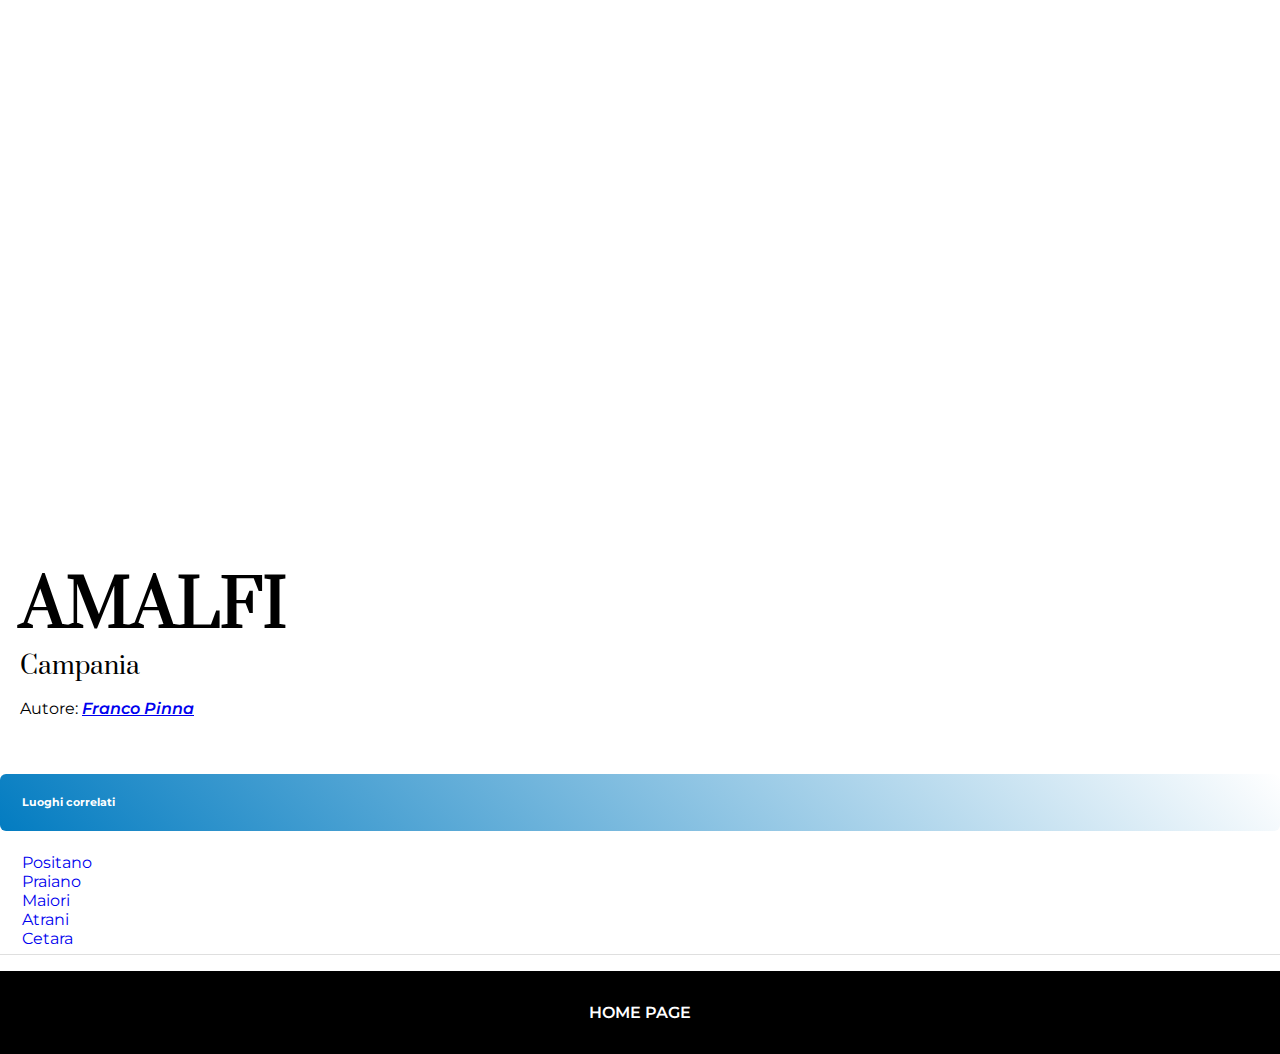
<file: CSS Basic/index.html>
<!DOCTYPE html>
<html lang="it">

<head>
    <meta charset="UTF-8">
    <meta name="viewport" content="width=device-width, initial-scale=1.0">
    <link rel="preconnect" href="https://fonts.googleapis.com">
    <link rel="preconnect" href="https://fonts.gstatic.com" crossorigin>
    <link
        href="https://fonts.googleapis.com/css2?family=Montserrat:ital,wght@0,100..900;1,100..900&family=Prata&display=swap"
        rel="stylesheet">
    <link href="https://fonts.googleapis.com/css2?family=Prata&display=swap" rel="stylesheet">
    <link rel="stylesheet" href="assets/css/style.css">
    <title>CSS Basic</title>
</head>

<body>
    <div class="main-section">
        <div class="image-container" style="background-image: url(https://www.sposincampania.it/wp-content/uploads/2020/07/Amalfi-Vista.png)"></div>
        <h1>AMALFI</h1>
        <h3>Campania</h3>
        <p>Autore: <a href="https://it.wikipedia.org/wiki/Franco_Pinna" target="_blank">Franco Pinna</a></p>
    </div>
    <div class="amalfi">
        <h6>Luoghi correlati</h6>
        <div>
            <ul>
                <li><a href="positano.html">Positano</a></li>
                <li><a href="praiano.html">Praiano</a></li>
                <li><a href="maiori.html">Maiori</a></li>
                <li><a href="atrani.html">Atrani</a></li>
                <li><a href="cetara.html">Cetara</a></li>
            </ul>
        </div>
    </div>
    <footer>
        <p><a href="index.html">HOME PAGE</a></p>
    </footer>
</body>

</html>
</file>
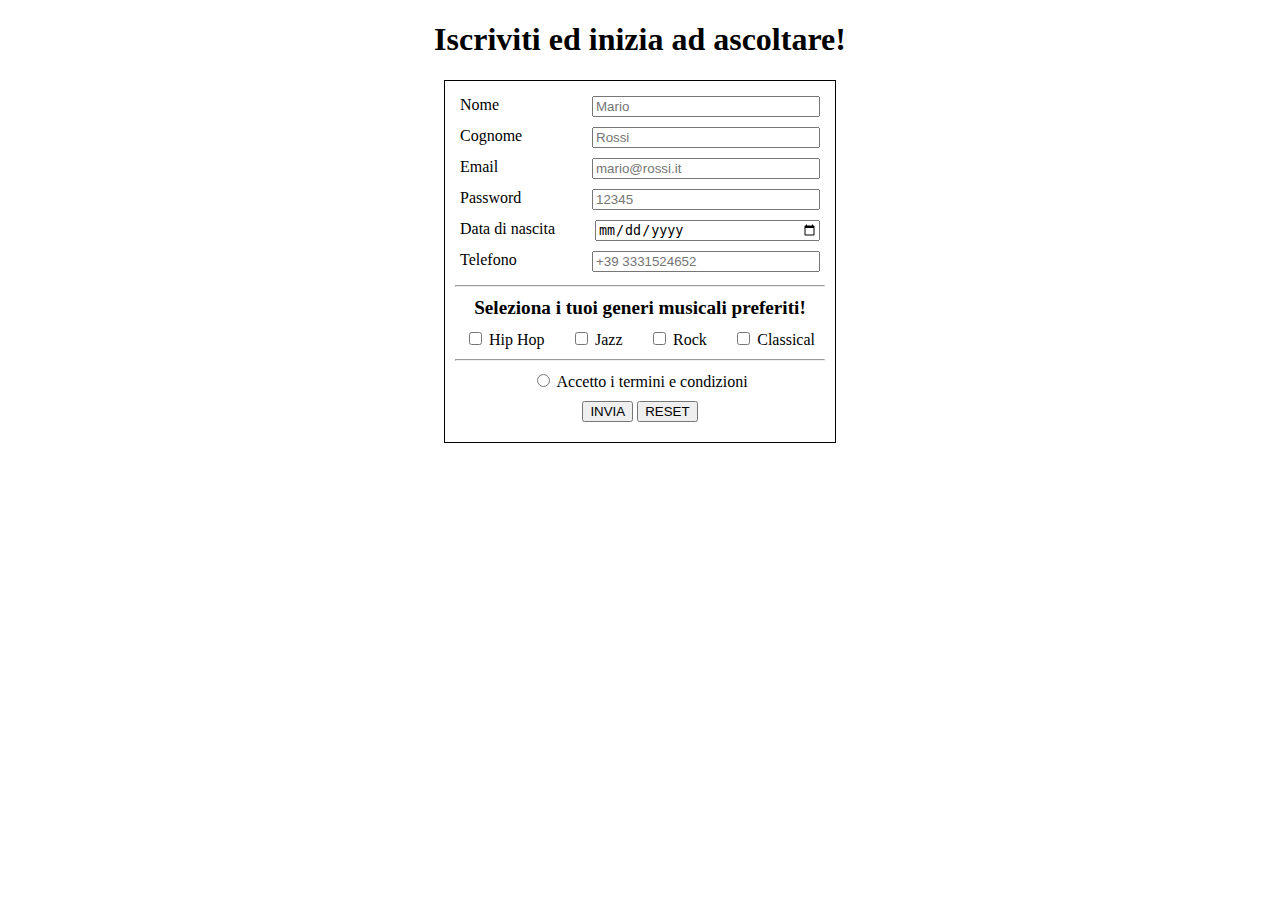
<file: Frontend Basic/index.html>
<!DOCTYPE html>
<html lang="it">

<head>
    <meta charset="UTF-8">
    <meta name="viewport" content="width=device-width, initial-scale=1.0">
    <link rel="stylesheet" href="assets/css/style.css">
    <title>Frontend Basic</title>
</head>

<body>
    <div>
        <h1>Iscriviti ed inizia ad ascoltare!</h1>
    </div>

    <div class="border">
        <form onsubmit="alert('Registrazione inviata!')">
            <div class="classicForm">
                <div>
                    <label for="nome">Nome</label>
                    <input type="text" id="nome" placeholder="Mario">
                </div>
                <div>
                    <label for="cognome">Cognome</label>
                    <input type="text" id="cognome" placeholder="Rossi">
                </div>
                <div>
                    <label for="email">Email</label>
                    <input type="email" id="email" placeholder="mario@rossi.it">
                </div>
                <div>
                    <label for="password">Password</label>
                    <input type="password" id="password" placeholder="12345">
                </div>
                <div>
                    <label for="dataDiNascita">Data di nascita</label>
                    <input type="date" id="dataDiNascita">
                </div>
                <div>
                    <label for="telefono">Telefono</label>
                    <input type="tel" id="telefono" placeholder="+39 3331524652">
                </div>
            </div>

            <hr>

            <div>
                <p>Seleziona i tuoi generi musicali preferiti!</p>
            </div>
            <div class="checkbox">
                <div>
                    <input type="checkbox" id="hiphop">
                    <label for="hiphop">Hip Hop</label>
                </div>
                <div>
                    <input type="checkbox" id="jazz">
                    <label for="jazz">Jazz</label>
                </div>
                <div>
                    <input type="checkbox" id="rock">
                    <label for="rock">Rock</label>
                </div>
                <div>
                    <input type="checkbox" id="classical">
                    <label for="classical">Classical</label>
                </div>
            </div>

            <hr>

            <div class="condizioni">
                <input type="radio" id="terminiECondizioni">
                <label for="terminiECondizioni">Accetto i termini e condizioni</label>
            </div>

            <div class="button">
                <button type="submit">INVIA</button>
                <button type="reset">RESET</button>
            </div>
        </form>
    </div>
</body>

</html>
</file>
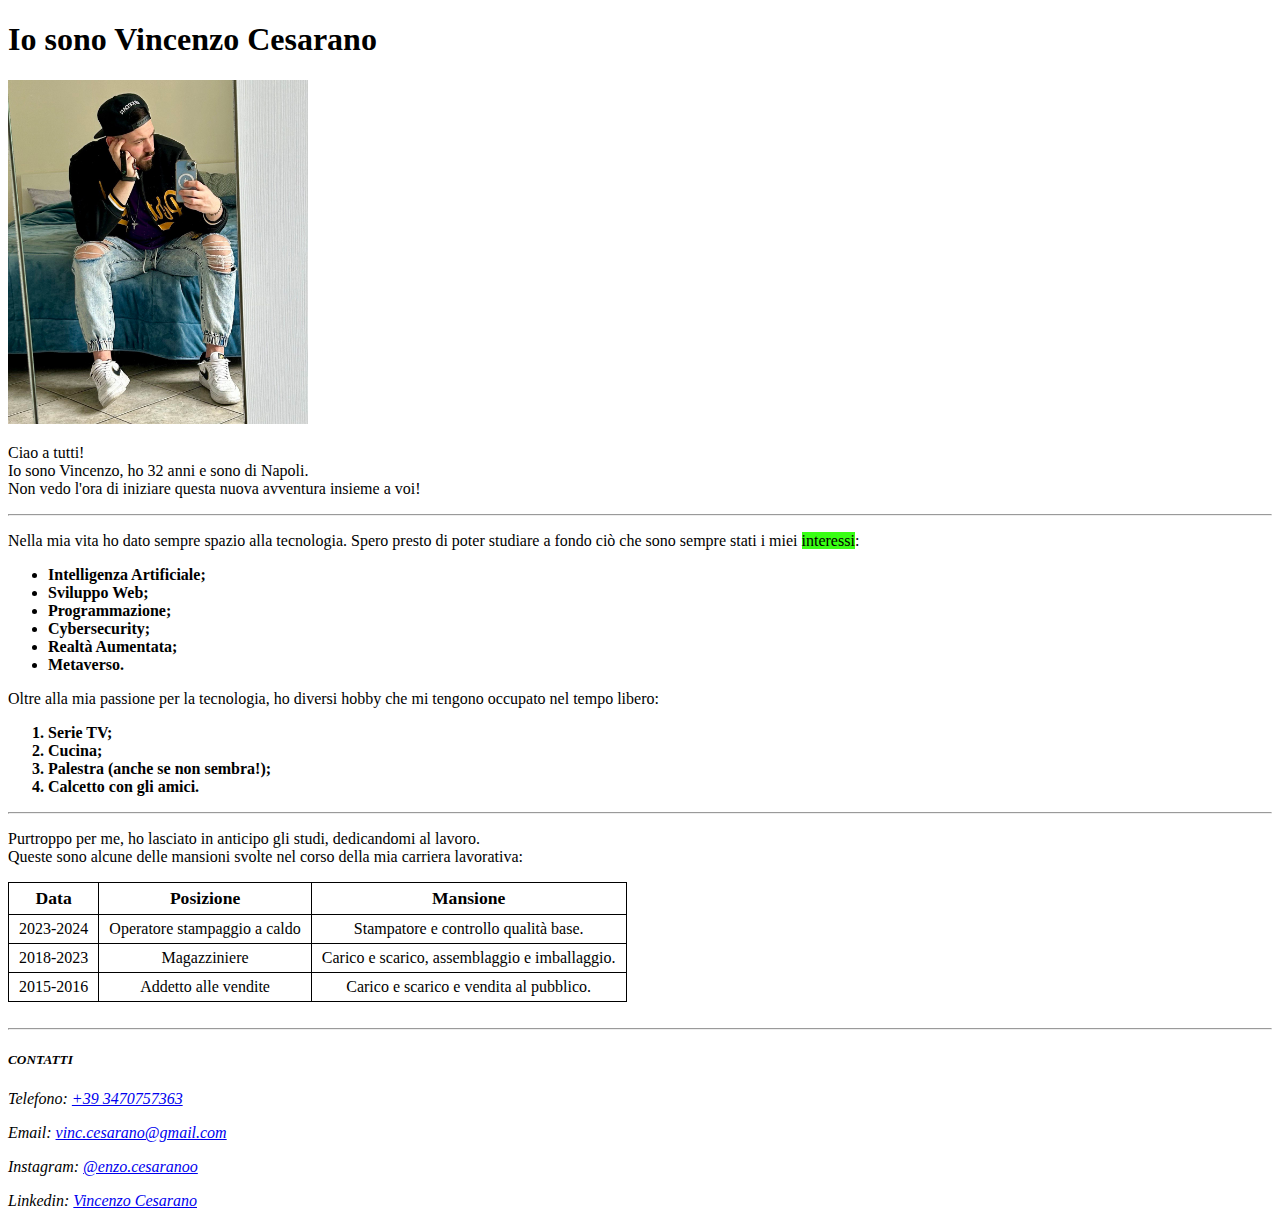
<file: HTML/index.html>
<!DOCTYPE html>
<html lang="it">

<head>
    <meta charset="UTF-8">
    <meta name="viewport" content="width=device-width, initial-scale=1.0">
    <link rel="stylesheet" href="assets/css/style.css">
    <title>La mia pagina di presentazione HTML</title>
</head>

<body>
    <div>
        <h1>Io sono Vincenzo Cesarano</h1>
        <img src="assets/images/photo_2024-05-09_20-35-04.jpg" alt="Vincenzo Cesarano" width="300px" />
        <p>Ciao a tutti! <br />Io sono Vincenzo, ho 32 anni e sono di Napoli.<br />Non vedo l'ora di iniziare questa
            nuova avventura insieme a voi!</p>
    </div>

    <hr>

    <div>
        <p>Nella mia vita ho dato sempre spazio alla tecnologia. Spero presto di poter studiare a fondo ciò che sono
            sempre stati i miei <span>interessi</span>:</p>
        <ul>
            <li>Intelligenza Artificiale;</li>
            <li>Sviluppo Web;</li>
            <li>Programmazione;</li>
            <li>Cybersecurity;</li>
            <li>Realtà Aumentata;</li>
            <li>Metaverso.</li>
        </ul>
    </div>

    <div>
        <p>Oltre alla mia passione per la tecnologia, ho diversi hobby che mi tengono occupato nel tempo libero:</p>
        <ol>
            <li>Serie TV;</li>
            <li>Cucina;</li>
            <li>Palestra (anche se non sembra!);</li>
            <li>Calcetto con gli amici.</li>
        </ol>
    </div>

    <hr>

    <div>
        <p>Purtroppo per me, ho lasciato in anticipo gli studi, dedicandomi al lavoro.<br/>Queste sono alcune delle mansioni svolte nel corso della mia carriera lavorativa:</p>
        <table>
            <thead>
                <tr>
                    <th>Data</th>
                    <th>Posizione</th>
                    <th>Mansione</th>
                </tr>
            </thead>

            <tbody>
                <tr>
                    <td>2023-2024</td>
                    <td>Operatore stampaggio a caldo</td>
                    <td>Stampatore e controllo qualità base.</td>
                </tr>

                <tr>
                    <td>2018-2023</td>
                    <td>Magazziniere</td>
                    <td>Carico e scarico, assemblaggio e imballaggio.</td>
                </tr>

                <tr>
                    <td>2015-2016</td>
                    <td>Addetto alle vendite</td>
                    <td>Carico e scarico e vendita al pubblico.</td>
                </tr>
            </tbody>
        </table>
    </div>
    
    <br/>
    <hr>

    <footer>
        <div>
            <address>
                <h5>
                    CONTATTI
                </h5>
                <p>Telefono: <a href="tel:+39-3470757363" title="Telefono">+39 3470757363</a>
                </p>
                <p>Email: <a href="mailto:vinc.cesarano@gmail.com"
                        title="email">vinc.cesarano@gmail.com</a></p>
                <p>Instagram: <a href="https://www.instagram.com/enzo.cesaranoo/" target="_blank">@enzo.cesaranoo</a></p>
                <p>Linkedin: <a href="https://www.linkedin.com/in/vincenzo-cesarano-6b2602252/" target="_blank">Vincenzo Cesarano</a></p>
            </address>
        </div>
    </footer>
</body>

</html>
</file>
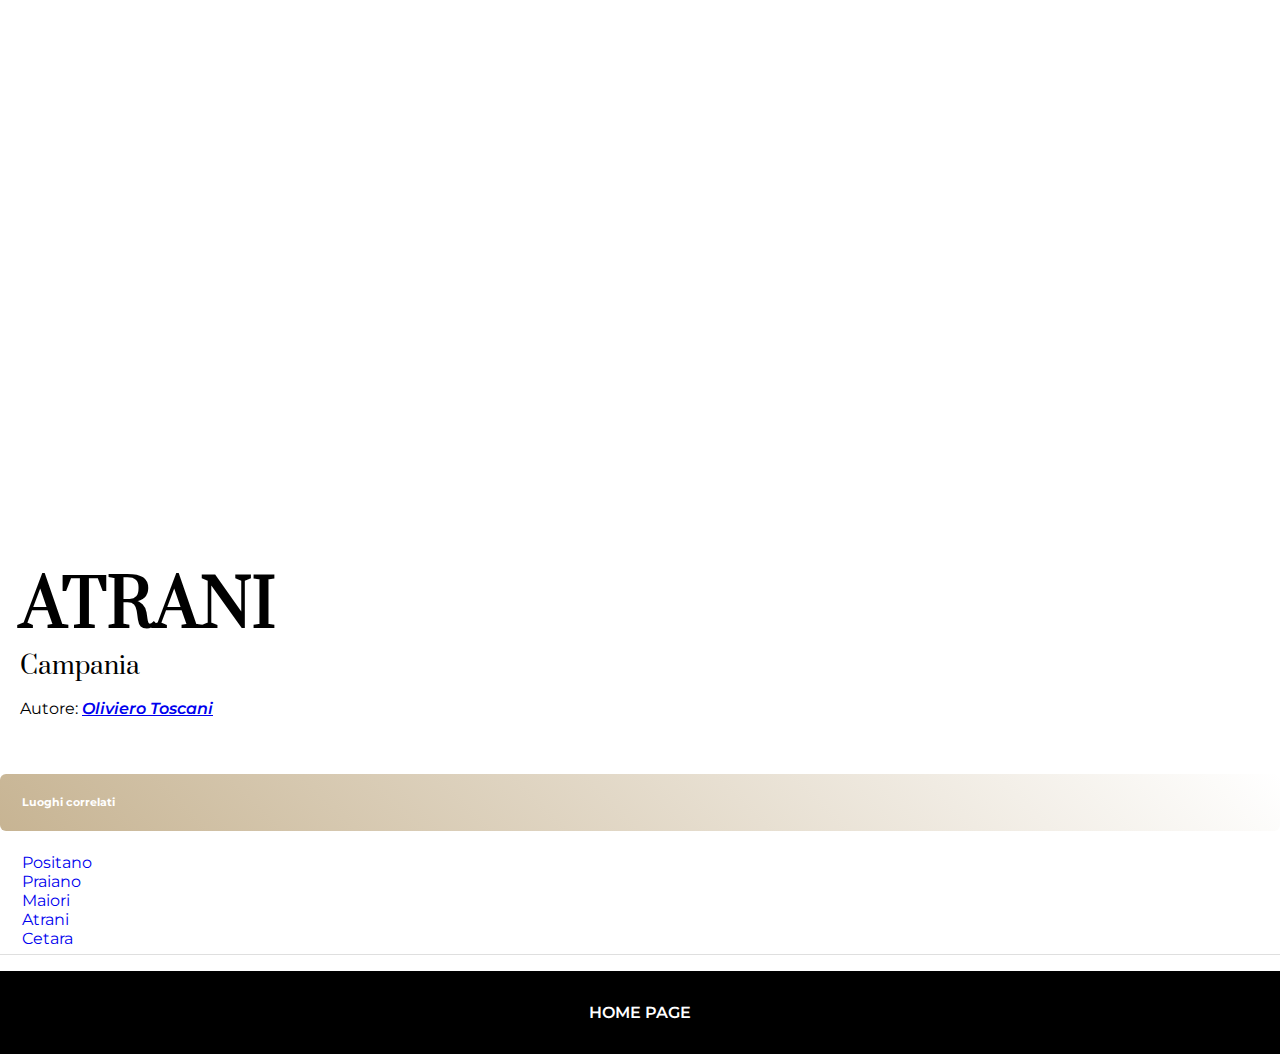
<file: CSS Basic/atrani.html>
<!DOCTYPE html>
<html lang="it">

<head>
    <meta charset="UTF-8">
    <meta name="viewport" content="width=device-width, initial-scale=1.0">
    <link rel="preconnect" href="https://fonts.googleapis.com">
    <link rel="preconnect" href="https://fonts.gstatic.com" crossorigin>
    <link
        href="https://fonts.googleapis.com/css2?family=Montserrat:ital,wght@0,100..900;1,100..900&family=Prata&display=swap"
        rel="stylesheet">
    <link href="https://fonts.googleapis.com/css2?family=Prata&display=swap" rel="stylesheet">
    <link rel="stylesheet" href="assets/css/style.css">
    <title>CSS Basic</title>
</head>

<body>
    <div class="main-section">
        <div class="image-container" style="background-image: url(https://cdn.images.ondaplatform.com/portals_articles/231/cover/atrani-amalfi-coast7.jpg?crop=smart&mt=1674552820&longSide=1000)"></div>
        <h1>ATRANI</h1>
        <h3>Campania</h3>
        <p>Autore: <a href="https://it.wikipedia.org/wiki/Oliviero_Toscani" target="_blank">Oliviero Toscani</a></p>
    </div>
    <div class="atrani">
        <h6>Luoghi correlati</h6>
        <div>
            <ul>
                <li><a href="positano.html">Positano</a></li>
                <li><a href="praiano.html">Praiano</a></li>
                <li><a href="maiori.html">Maiori</a></li>
                <li><a href="atrani.html">Atrani</a></li>
                <li><a href="cetara.html">Cetara</a></li>
            </ul>
        </div>
    </div>
    
    <footer>
        <p><a href="index.html">HOME PAGE</a></p>
    </footer>
</body>

</html>
</file>
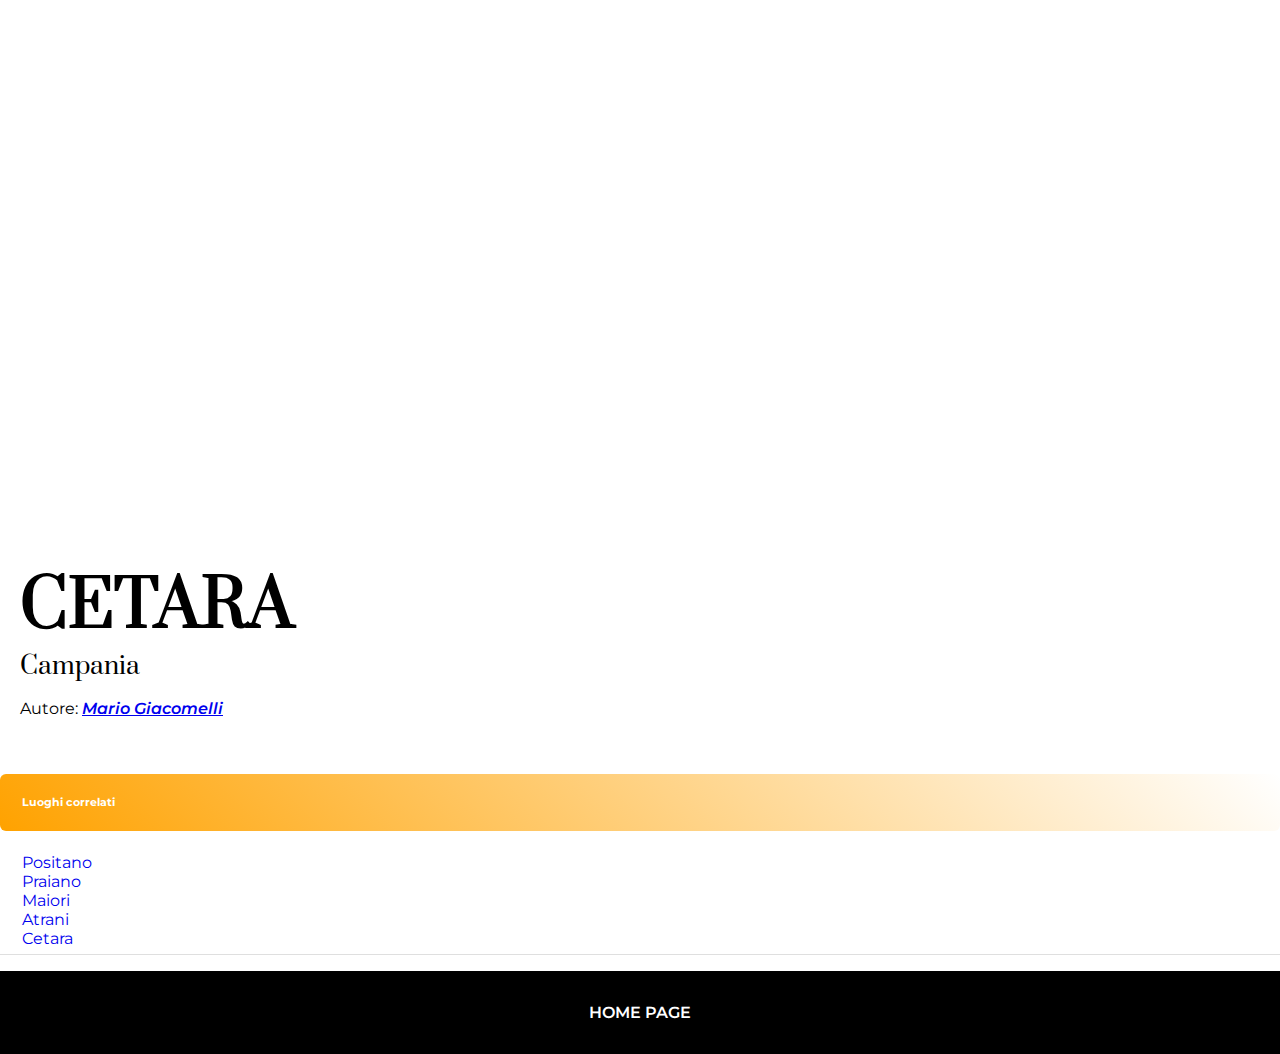
<file: CSS Basic/cetara.html>
<!DOCTYPE html>
<html lang="it">

<head>
    <meta charset="UTF-8">
    <meta name="viewport" content="width=device-width, initial-scale=1.0">
    <link rel="preconnect" href="https://fonts.googleapis.com">
    <link rel="preconnect" href="https://fonts.gstatic.com" crossorigin>
    <link
        href="https://fonts.googleapis.com/css2?family=Montserrat:ital,wght@0,100..900;1,100..900&family=Prata&display=swap"
        rel="stylesheet">
    <link href="https://fonts.googleapis.com/css2?family=Prata&display=swap" rel="stylesheet">
    <link rel="stylesheet" href="assets/css/style.css">
    <title>CSS Basic</title>
</head>

<body>
    <div class="main-section">
        <div class="image-container" style="background-image: url(https://cdn.images.ondaplatform.com/portals_articles/877/library/marina-di-cetara.jpg?crop=smart&mt=1674553005&longSide=1000);"></div>
        <h1>CETARA</h1>
        <h3>Campania</h3>
        <p>Autore: <a href="https://it.wikipedia.org/wiki/Mario_Giacomelli" target="_blank">Mario Giacomelli</a></p>
    </div>
    <div class="cetara">
        <h6>Luoghi correlati</h6>
        <div>
            <ul>
                <li><a href="positano.html">Positano</a></li>
                <li><a href="praiano.html">Praiano</a></li>
                <li><a href="maiori.html">Maiori</a></li>
                <li><a href="atrani.html">Atrani</a></li>
                <li><a href="cetara.html">Cetara</a></li>
            </ul>
        </div>
    </div>

    <footer>
        <p><a href="index.html">HOME PAGE</a></p>
    </footer>
</body>

</html>
</file>
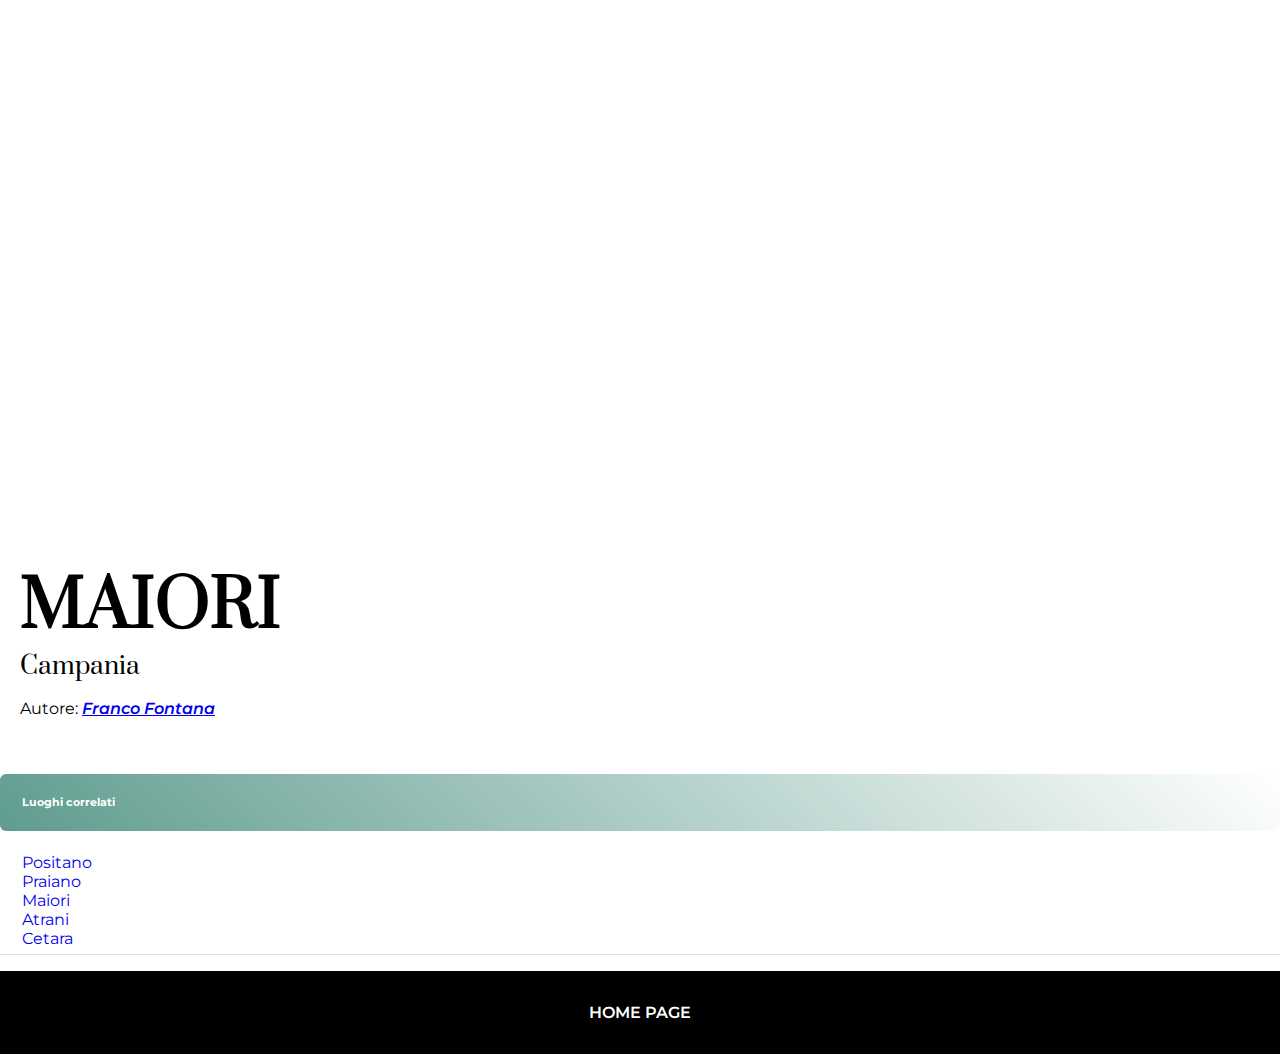
<file: CSS Basic/maiori.html>
<!DOCTYPE html>
<html lang="it">

<head>
    <meta charset="UTF-8">
    <meta name="viewport" content="width=device-width, initial-scale=1.0">
    <link rel="preconnect" href="https://fonts.googleapis.com">
    <link rel="preconnect" href="https://fonts.gstatic.com" crossorigin>
    <link
        href="https://fonts.googleapis.com/css2?family=Montserrat:ital,wght@0,100..900;1,100..900&family=Prata&display=swap"
        rel="stylesheet">
    <link href="https://fonts.googleapis.com/css2?family=Prata&display=swap" rel="stylesheet">
    <link rel="stylesheet" href="assets/css/style.css">
    <title>CSS Basic</title>
</head>

<body>
    <div class="main-section">
        <div class="image-container" style="background-image: url(https://www.ilroma.net/sites/default/files/news/20032020_113337/maiori%20salerno%20appello%20cittadini%20coronavirus.jpg);"></div>
        <h1>MAIORI</h1>
        <h3>Campania</h3>
        <p>Autore: <a href="https://it.wikipedia.org/wiki/Franco_Fontana_(fotografo)" target="_blank">Franco Fontana</a></p>
    </div>
    <div class="maiori">
        <h6>Luoghi correlati</h6>
        <div>
            <ul>
                <li><a href="positano.html">Positano</a></li>
                <li><a href="praiano.html">Praiano</a></li>
                <li><a href="maiori.html">Maiori</a></li>
                <li><a href="atrani.html">Atrani</a></li>
                <li><a href="cetara.html">Cetara</a></li>
            </ul>
        </div>
    </div>

    <footer>
        <p><a href="index.html">HOME PAGE</a></p>
    </footer>
</body>

</html>
</file>
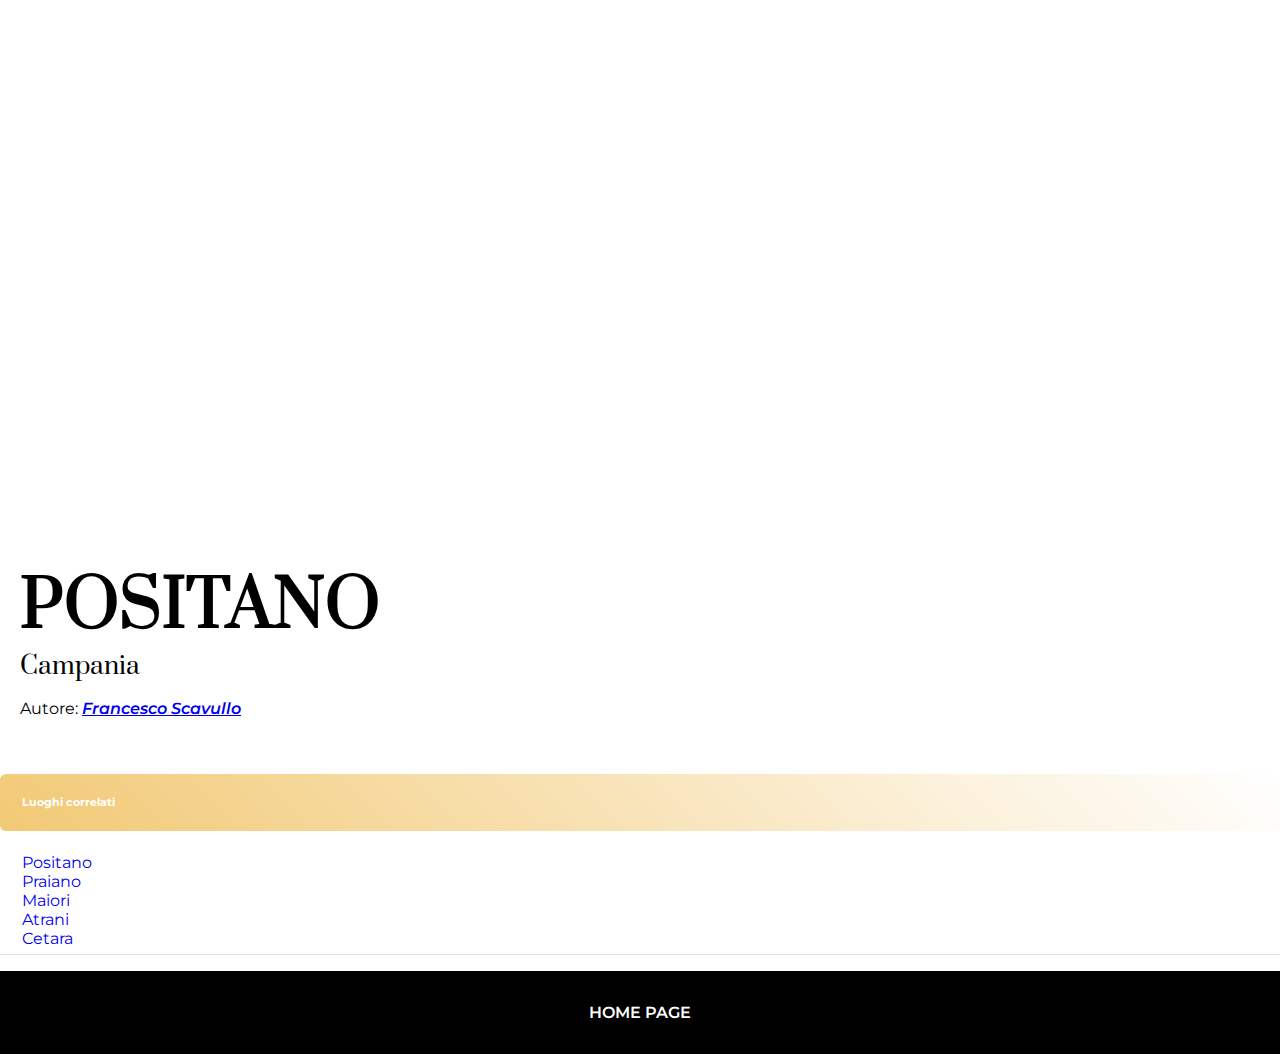
<file: CSS Basic/positano.html>
<!DOCTYPE html>
<html lang="it">

<head>
    <meta charset="UTF-8">
    <meta name="viewport" content="width=device-width, initial-scale=1.0">
    <link rel="preconnect" href="https://fonts.googleapis.com">
    <link rel="preconnect" href="https://fonts.gstatic.com" crossorigin>
    <link
        href="https://fonts.googleapis.com/css2?family=Montserrat:ital,wght@0,100..900;1,100..900&family=Prata&display=swap"
        rel="stylesheet">
    <link href="https://fonts.googleapis.com/css2?family=Prata&display=swap" rel="stylesheet">
    <link rel="stylesheet" href="assets/css/style.css">
    <title>CSS Basic</title>
</head>

<body>
    <div class="main-section">
        <div class="image-container" style="background-image: url(https://www.costadiamalfi.it/wp-content/uploads/2023/10/positano.jpeg);"></div>
        <h1>POSITANO</h1>
        <h3>Campania</h3>
        <p>Autore: <a href="https://it.wikipedia.org/wiki/Francesco_Scavullo" target="_blank">Francesco Scavullo</a></p>
    </div>
    <div class="positano">
        <h6>Luoghi correlati</h6>
        <div>
            <ul>
                <li><a href="positano.html">Positano</a></li>
                <li><a href="praiano.html">Praiano</a></li>
                <li><a href="maiori.html">Maiori</a></li>
                <li><a href="atrani.html">Atrani</a></li>
                <li><a href="cetara.html">Cetara</a></li>
            </ul>
        </div>
    </div>

    <footer>
        <p><a href="index.html">HOME PAGE</a></p>
    </footer>
</body>

</html>
</file>
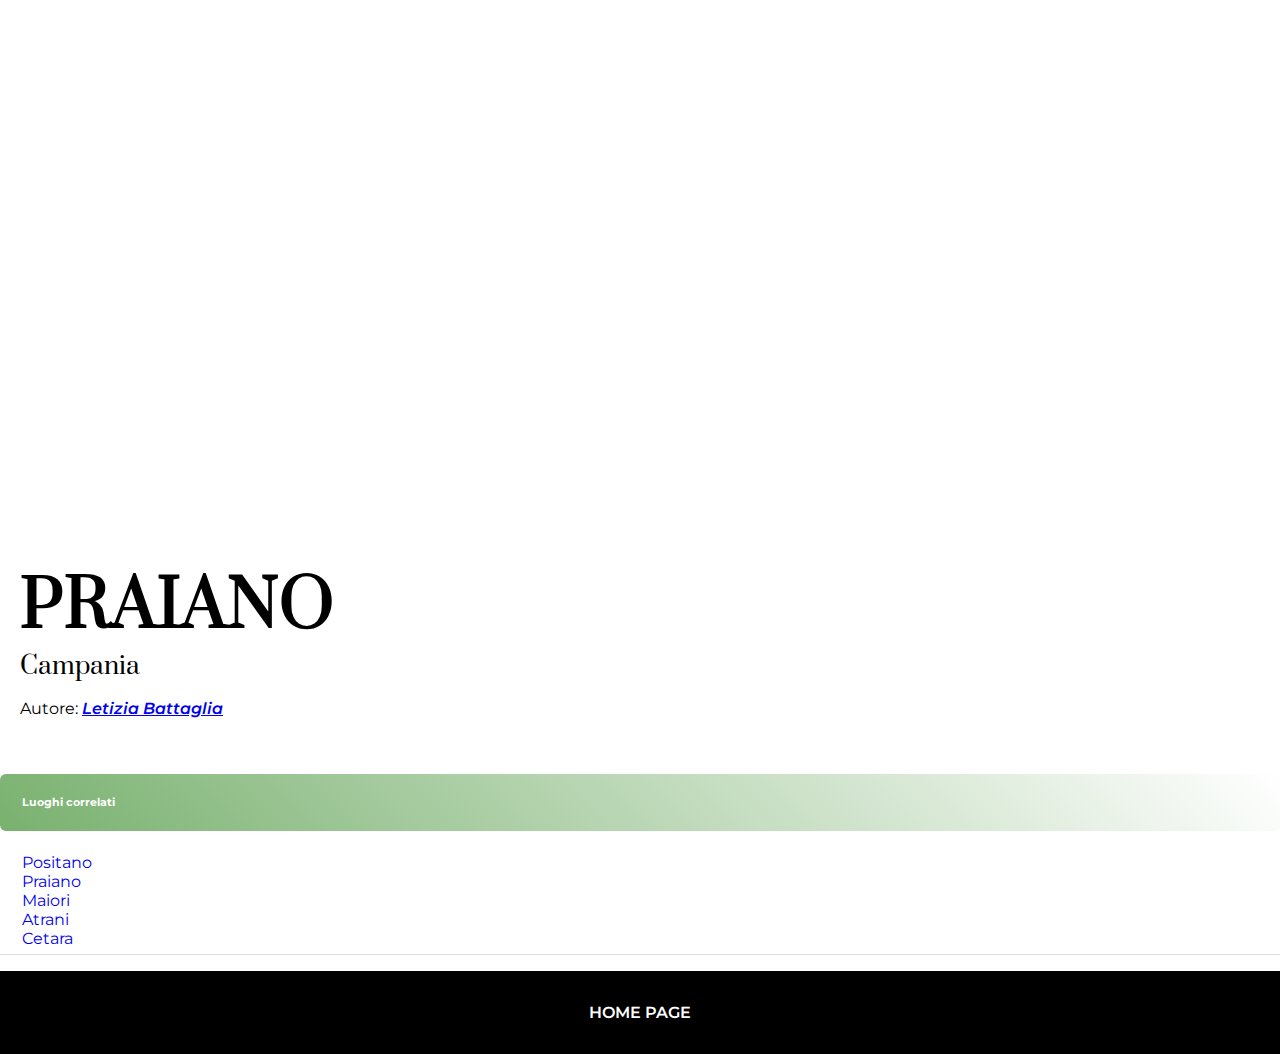
<file: CSS Basic/praiano.html>
<!DOCTYPE html>
<html lang="it">

<head>
    <meta charset="UTF-8">
    <meta name="viewport" content="width=device-width, initial-scale=1.0">
    <link rel="preconnect" href="https://fonts.googleapis.com">
    <link rel="preconnect" href="https://fonts.gstatic.com" crossorigin>
    <link
        href="https://fonts.googleapis.com/css2?family=Montserrat:ital,wght@0,100..900;1,100..900&family=Prata&display=swap"
        rel="stylesheet">
    <link href="https://fonts.googleapis.com/css2?family=Prata&display=swap" rel="stylesheet">
    <link rel="stylesheet" href="assets/css/style.css">
    <title>CSS Basic</title>
</head>

<body>
    <div class="main-section">
        <div class="image-container" style="background-image: url(https://cdn.images.ondaplatform.com/portals_articles/881/library/31568586-ml.jpg?crop=smart&mt=1674553017&longSide=1000);"></div>
        <h1>PRAIANO</h1>
        <h3>Campania</h3>
        <p>Autore: <a href="https://it.wikipedia.org/wiki/Letizia_Battaglia" target="_blank">Letizia Battaglia</a></p>
    </div>
    <div class="praiano">
        <h6>Luoghi correlati</h6>
        <div>
            <ul>
                <li><a href="positano.html">Positano</a></li>
                <li><a href="praiano.html">Praiano</a></li>
                <li><a href="maiori.html">Maiori</a></li>
                <li><a href="atrani.html">Atrani</a></li>
                <li><a href="cetara.html">Cetara</a></li>
            </ul>
        </div>
    </div>

    <footer>
        <p><a href="index.html">HOME PAGE</a></p>
    </footer>
</body>

</html>
</file>
<file: CSS Basic/assets/css/style.css>
body {
    margin: 0;
    font-family: "Montserrat", sans-serif;
}

.main-section {
    margin: 20px;
}

.image-container {
    width: 800px;
    height: 500px;
    background-position: bottom;
    background-repeat: no-repeat;
    background-size: cover;
}

h1, h3 {
    font-family: "Prata", serif;
    margin-bottom: 0;
}

h1 {
    font-size: 64px;
    font-weight: 600;
}

h3 {
    font-size: 24px;
    font-weight: 400;
    margin-top: 0;
}

p a {
    font-weight: 600;
    font-style: italic;
}

h6 {
    padding: 22px;
    margin-bottom: 0;
    margin-top: 56px;
    color: white;
    border-radius: 6px;
}

ul {
    list-style-type: none;
    padding: 6px 22px;
    border-bottom: 1px solid #dfdfdf;
}

ul a {
    text-decoration: none;
}



.amalfi h6 {
    background: linear-gradient(45deg, #037cc1, #ffffff)
}

.amalfi a:visited {
    color: #037CC1;
}


.positano h6 {
    background: linear-gradient(45deg, #f2c975, #ffffff)
}

.positano a:visited {
    color: #f2c975;
}


.praiano h6 {
    background: linear-gradient(45deg, #79b16f, #ffffff)
}

.praiano a:visited {
    color: #79b16f;
}


.maiori h6 {
    background: linear-gradient(45deg, #5f9c8f, #ffffff)
}

.maiori a:visited {
    color: #5f9c8f;
}


.atrani h6 {
    background: linear-gradient(45deg, #c7b493, #ffffff)
}

.atrani a:visited {
    color: #c7b493;
}


.cetara h6 {
    background: linear-gradient(45deg, #ffa200, #ffffff)
}

.cetara a:visited {
    color: #ffa200;
}


footer {
    background-color: black;
    padding: 16px;
    text-align: center;
}

footer a {
    font-style: normal;
    color: white;
    text-decoration: none;
}

footer a:visited {
    color: #037CC1;
}
</file>
<file: Frontend Basic/assets/css/style.css>
body {
    text-align: center;
    font-size: 1em;
}

.border {
    display: inline-block;
    width: 370px;
    border: 1px solid black;
    padding: 10px;
}

.classicForm div {
    display: flex;
    justify-content: space-between;
}

.classicForm label, .classicForm input {
    margin: 5px;
}

.classicForm input {
    width: 220px;
}


p {
    font-weight: 600;
    font-size: 1.2em;
}

.checkbox {
    display: flex;
    justify-content: space-between;
}

.condizioni, .button, p, .checkbox {
    margin: 10px;
}
</file>
<file: HTML/assets/css/style.css>
span {
    background-color: #39ff14;
}

li {
    font-weight: bold;
}

table {
    border-collapse: collapse;
}

thead {
    font-size: 1.1em;
}

th, td {
    border: 1px solid black;
    text-align: center;
    padding: 5px 10px;
}
</file>
